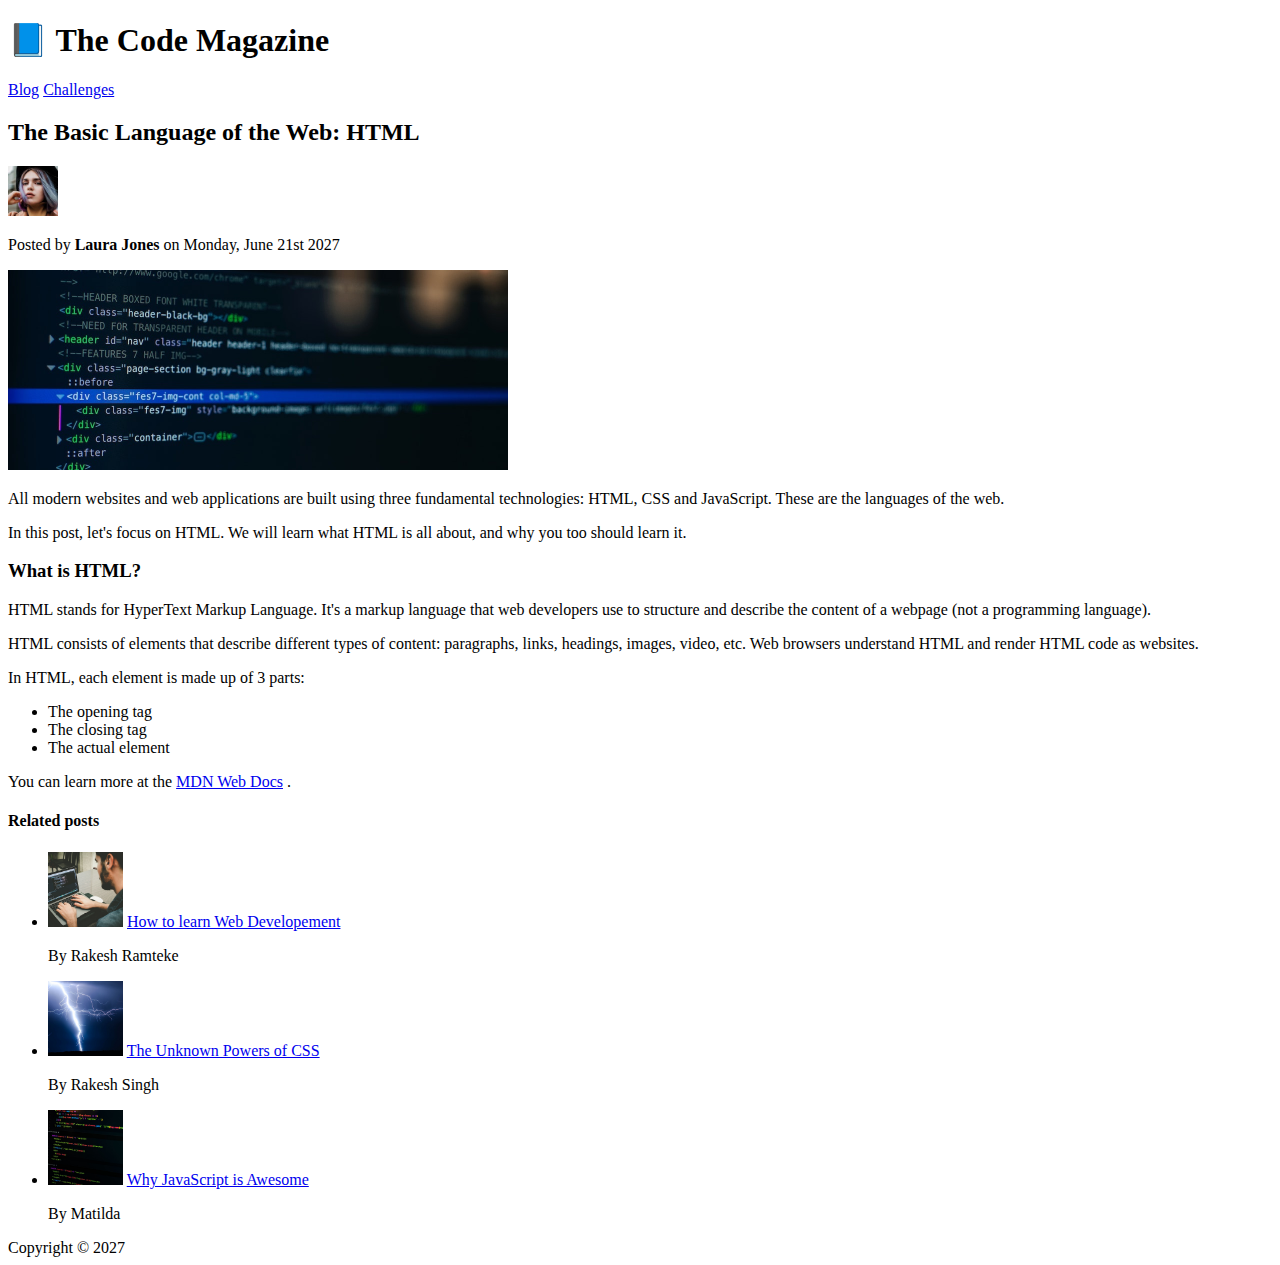
<file: ch#1/index.html>
<!DOCTYPE html>
<html lang="en">
  <head>
    <meta charset="UTF-8" />
    <meta http-equiv="X-UA-Compatible" content="IE=edge" />
    <meta name="viewport" content="width=device-width, initial-scale=1.0" />
    <title>Challenge 1</title>
  </head>
  <body>
    <header>
      <h1>📘 The Code Magazine</h1>
      <nav>
        <a href="blog.html">Blog</a>
        <a href="#">Challenges</a>
      </nav>
    </header>

    <article>
      <header>
        <h2>The Basic Language of the Web: HTML</h2>

        <img
          src="laura-jones.jpg"
          alt="Headshot of Laura Jones"
          width="50"
          height="50"
        />

        <p>Posted by <strong>Laura Jones</strong> on Monday, June 21st 2027</p>

        <img
          src="post-img.jpg"
          alt="Image with HTML code"
          width="500"
          height="200"
        />
      </header>
      <p>
        All modern websites and web applications are built using three
        fundamental technologies: HTML, CSS and JavaScript. These are the
        languages of the web.
      </p>

      <p>
        In this post, let's focus on HTML. We will learn what HTML is all about,
        and why you too should learn it.
      </p>

      <h3>What is HTML?</h3>

      <p>
        HTML stands for HyperText Markup Language. It's a markup language that
        web developers use to structure and describe the content of a webpage
        (not a programming language).
      </p>

      <p>
        HTML consists of elements that describe different types of content:
        paragraphs, links, headings, images, video, etc. Web browsers understand
        HTML and render HTML code as websites.
      </p>

      <p>In HTML, each element is made up of 3 parts:</p>

      <ul>
        <li>The opening tag</li>
        <li>The closing tag</li>
        <li>The actual element</li>
      </ul>

      <p>
        You can learn more at the
        <a href="https://developer.mozilla.org/en-US/docs/Web/HTML"
          >MDN Web Docs</a
        >
        .
      </p>
    </article>

    <aside>
      <h4>Related posts</h4>
      <ul>
        <li>
          <img
            src="related-1.jpg"
            alt="Person working on computer"
            width="75"
            height="75"
          />
          <a href="https://developer.mozilla.org/en-US/docs/Web/HTML"
            >How to learn Web Developement</a
          >
          <p>By Rakesh Ramteke</p>
        </li>
        <li>
          <img src="related-2.jpg" alt="Litining" width="75" height="75" />
          <a href="https://developer.mozilla.org/en-US/docs/Web/HTML"
            >The Unknown Powers of CSS</a
          >
          <p>By Rakesh Singh</p>
        </li>
        <li>
          <img
            src="related-3.jpg"
            alt="JavaScript code"
            width="75"
            height="75"
          />
          <a href="https://developer.mozilla.org/en-US/docs/Web/HTML"
            >Why JavaScript is Awesome</a
          >
          <p>By Matilda</p>
        </li>
      </ul>
    </aside>

    <footer>Copyright &copy; 2027</footer>
  </body>
</html>
</file>
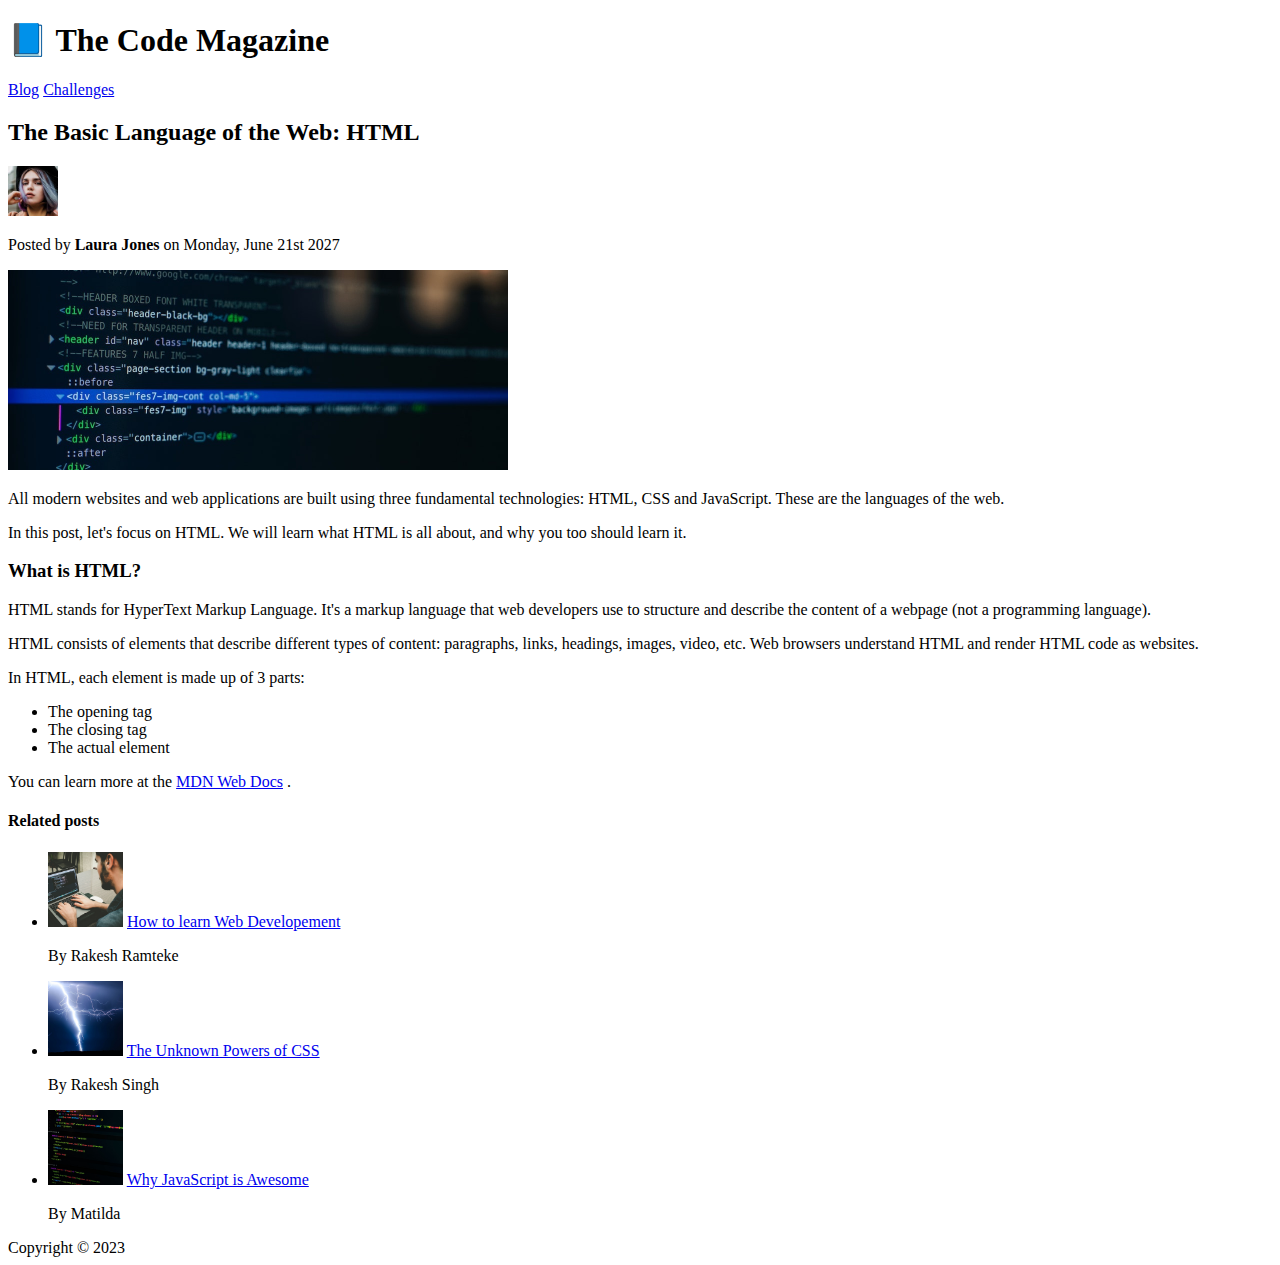
<file: html-basics/index.html>
<!DOCTYPE html>
<html lang="en">
  <head>
    <meta charset="UTF-8" />
    <meta http-equiv="X-UA-Compatible" content="IE=edge" />
    <meta name="viewport" content="width=device-width, initial-scale=1.0" />
    <title>Challenge 1</title>
  </head>
  <body>
    <header>
      <h1>📘 The Code Magazine</h1>
      <nav>
        <a href="blog.html">Blog</a>
        <a href="#">Challenges</a>
      </nav>
    </header>

    <article>
      <header>
        <h2>The Basic Language of the Web: HTML</h2>

        <img
          src="laura-jones.jpg"
          alt="Headshot of Laura Jones"
          width="50"
          height="50"
        />

        <p>Posted by <strong>Laura Jones</strong> on Monday, June 21st 2027</p>

        <img
          src="post-img.jpg"
          alt="Image with HTML code"
          width="500"
          height="200"
        />
      </header>
      <p>
        All modern websites and web applications are built using three
        fundamental technologies: HTML, CSS and JavaScript. These are the
        languages of the web.
      </p>

      <p>
        In this post, let's focus on HTML. We will learn what HTML is all about,
        and why you too should learn it.
      </p>

      <h3>What is HTML?</h3>

      <p>
        HTML stands for HyperText Markup Language. It's a markup language that
        web developers use to structure and describe the content of a webpage
        (not a programming language).
      </p>

      <p>
        HTML consists of elements that describe different types of content:
        paragraphs, links, headings, images, video, etc. Web browsers understand
        HTML and render HTML code as websites.
      </p>

      <p>In HTML, each element is made up of 3 parts:</p>

      <ul>
        <li>The opening tag</li>
        <li>The closing tag</li>
        <li>The actual element</li>
      </ul>

      <p>
        You can learn more at the
        <a href="https://developer.mozilla.org/en-US/docs/Web/HTML"
          >MDN Web Docs</a
        >
        .
      </p>
    </article>

    <aside>
      <h4>Related posts</h4>
      <ul>
        <li>
          <img
            src="related-1.jpg"
            alt="Person working on computer"
            width="75"
            height="75"
          />
          <a href="https://developer.mozilla.org/en-US/docs/Web/HTML"
            >How to learn Web Developement</a
          >
          <p>By Rakesh Ramteke</p>
        </li>
        <li>
          <img src="related-2.jpg" alt="Litining" width="75" height="75" />
          <a href="https://developer.mozilla.org/en-US/docs/Web/HTML"
            >The Unknown Powers of CSS</a
          >
          <p>By Rakesh Singh</p>
        </li>
        <li>
          <img
            src="related-3.jpg"
            alt="JavaScript code"
            width="75"
            height="75"
          />
          <a href="https://developer.mozilla.org/en-US/docs/Web/HTML"
            >Why JavaScript is Awesome</a
          >
          <p>By Matilda</p>
        </li>
      </ul>
    </aside>

    <footer>Copyright &copy; 2023</footer>
  </body>
</html>
</file>
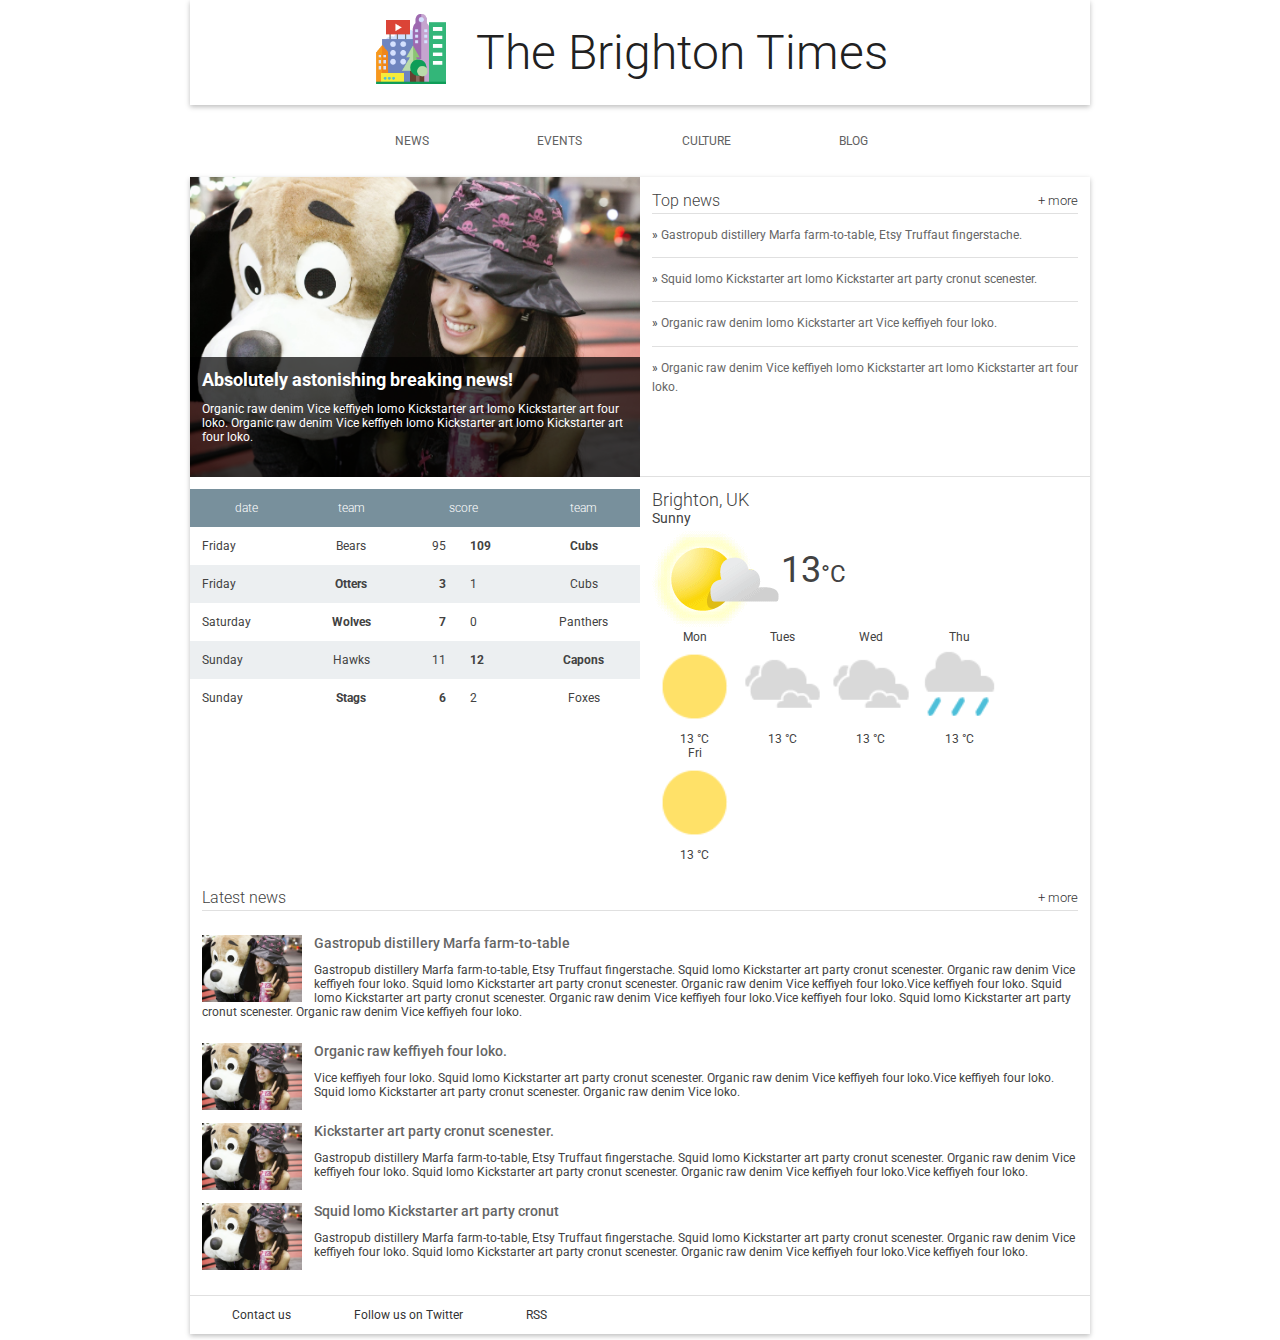
<file: udacity-responsive-web/index.html>
<!DOCTYPE html>
<html lang="en">
  <head>
    <meta charset="utf-8" />
    <meta name="viewport" content="width=device-width,initial-scale=1" />
    <meta http-equiv="X-UA-Compatible" content="IE=edge" />
    <title>Brighton Times</title>
    <link
      href="https://fonts.googleapis.com/css?family=Roboto:300,400,500"
      rel="stylesheet"
      type="text/css"
    />
    <link rel="stylesheet" type="text/css" href="main.css" />
  </head>
  <body>
    <header class="header">
      <div class="header__inner">
        <img
          class="header__logo"
          src="images/city.png"
          alt="iconic view of a cityscape"
        />
        <h1 class="header__title">The Brighton Times</h1>
      </div>
    </header>

    <nav id="drawer" class="nav">
      <ul class="nav__list">
        <li class="nav__item"><a href="#">News</a></li>
        <li class="nav__item"><a href="#">Events</a></li>
        <li class="nav__item"><a href="#">Culture</a></li>
        <li class="nav__item"><a href="#">Blog</a></li>
      </ul>
    </nav>

    <main>
      <section class="content">
        <section class="item hero">
          <article class="description">
            <h2>Absolutely astonishing breaking news!</h2>
            <p>
              Organic raw denim Vice keffiyeh lomo Kickstarter art lomo
              Kickstarter art four loko. Organic raw denim Vice keffiyeh lomo
              Kickstarter art lomo Kickstarter art four loko.
            </p>
          </article>
        </section>

        <section class="item news top-news">
          <h2 class="news__title">
            Top news <a href="#" class="news__more">+ more</a>
          </h2>
          <ul>
            <li class="top-news__item">
              <a href="#"
                >Gastropub distillery Marfa farm-to-table, Etsy Truffaut
                fingerstache.</a
              >
            </li>
            <li class="top-news__item">
              <a href="#"
                >Squid lomo Kickstarter art lomo Kickstarter art party cronut
                scenester.</a
              >
            </li>
            <li class="top-news__item">
              <a href="#"
                >Organic raw denim lomo Kickstarter art Vice keffiyeh four
                loko.</a
              >
            </li>
            <li class="top-news__item">
              <a href="#"
                >Organic raw denim Vice keffiyeh lomo Kickstarter art lomo
                Kickstarter art four loko.</a
              >
            </li>
          </ul>
        </section>

        <section class="item scores">
          <table class="scores__table">
            <thead>
              <tr>
                <th>date</th>
                <th>team</th>
                <th colspan="2">score</th>
                <th>team</th>
              </tr>
            </thead>
            <tbody>
              <tr>
                <td>Friday</td>
                <td>Bears</td>
                <td>95</td>
                <td class="winner">109</td>
                <td class="winner">Cubs</td>
              </tr>
              <tr>
                <td>Friday</td>
                <td class="winner">Otters</td>
                <td class="winner">3</td>
                <td>1</td>
                <td>Cubs</td>
              </tr>
              <tr>
                <td>Saturday</td>
                <td class="winner">Wolves</td>
                <td class="winner">7</td>
                <td>0</td>
                <td>Panthers</td>
              </tr>
              <tr>
                <td>Sunday</td>
                <td>Hawks</td>
                <td>11</td>
                <td class="winner">12</td>
                <td class="winner">Capons</td>
              </tr>
              <tr>
                <td>Sunday</td>
                <td class="winner">Stags</td>
                <td class="winner">6</td>
                <td>2</td>
                <td>Foxes</td>
              </tr>
            </tbody>
          </table>
        </section>

        <section class="item weather">
          <span class="weather__location">Brighton, UK</span>
          <span class="weather__desc">Sunny</span>
          <span class="weather__today">
            <img
              class="weather__today__image"
              src="images/weather.png"
              alt="icon of a partially sunny day"
            /><span class="weather__today__temp">13</span
            ><span class="weather__today__deg">&deg;C</span>
          </span>
          <ul class="weather__next">
            <li class="weather__next__item">
              <span>Mon</span>
              <img
                class="weather__next__image"
                src="images/sunny.png"
                alt="icon of a sunny day"
              />
              <span>13 &deg;C</span>
            </li>
            <li class="weather__next__item">
              <span>Tues</span>
              <img
                class="weather__next__image"
                src="images/cloudy.png"
                alt="icon of a cloudy day"
              />
              <span>13 &deg;C</span>
            </li>
            <li class="weather__next__item">
              <span>Wed</span>
              <img
                class="weather__next__image"
                src="images/cloudy.png"
                alt="icon of a cloudy day"
              />
              <span>13 &deg;C</span>
            </li>
            <li class="weather__next__item">
              <span>Thu</span>
              <img
                class="weather__next__image"
                src="images/rain.png"
                alt="icon of a rainy day"
              />
              <span>13 &deg;C</span>
            </li>
            <li class="weather__next__item">
              <span>Fri</span>
              <img
                class="weather__next__image"
                src="images/sunny.png"
                alt="icon of a sunny day"
              />
              <span>13 &deg;C</span>
            </li>
          </ul>
        </section>

        <section class="item news recent-news">
          <h2 class="news__title">
            Latest news <a href="#" class="news__more">+ more</a>
          </h2>
          <ul>
            <li class="snippet">
              <img
                class="snippet__thumbnail"
                src="images/dog.jpg"
                alt="picture of a girl with a large, stuffed dog toy"
              />
              <h3 class="snippet__title">
                <a href="#">Gastropub distillery Marfa farm-to-table</a>
              </h3>
              <p>
                Gastropub distillery Marfa farm-to-table, Etsy Truffaut
                fingerstache. Squid lomo Kickstarter art party cronut scenester.
                Organic raw denim Vice keffiyeh four loko. Squid lomo
                Kickstarter art party cronut scenester. Organic raw denim Vice
                keffiyeh four loko.Vice keffiyeh four loko. Squid lomo
                Kickstarter art party cronut scenester. Organic raw denim Vice
                keffiyeh four loko.Vice keffiyeh four loko. Squid lomo
                Kickstarter art party cronut scenester. Organic raw denim Vice
                keffiyeh four loko.
              </p>
            </li>
            <li class="snippet">
              <img
                class="snippet__thumbnail"
                src="images/dog.jpg"
                alt="picture of a girl with a large, stuffed dog toy"
              />
              <h3 class="snippet__title">
                <a href="#">Organic raw keffiyeh four loko.</a>
              </h3>
              <p>
                Vice keffiyeh four loko. Squid lomo Kickstarter art party cronut
                scenester. Organic raw denim Vice keffiyeh four loko.Vice
                keffiyeh four loko. Squid lomo Kickstarter art party cronut
                scenester. Organic raw denim Vice loko.
              </p>
            </li>
            <li class="snippet">
              <img
                class="snippet__thumbnail"
                src="images/dog.jpg"
                alt="picture of a girl with a large, stuffed dog toy"
              />
              <h3 class="snippet__title">
                <a href="#">Kickstarter art party cronut scenester.</a>
              </h3>
              <p>
                Gastropub distillery Marfa farm-to-table, Etsy Truffaut
                fingerstache. Squid lomo Kickstarter art party cronut scenester.
                Organic raw denim Vice keffiyeh four loko. Squid lomo
                Kickstarter art party cronut scenester. Organic raw denim Vice
                keffiyeh four loko.Vice keffiyeh four loko.
              </p>
            </li>
            <li class="snippet">
              <img
                class="snippet__thumbnail"
                src="images/dog.jpg"
                alt="picture of a girl with a large, stuffed dog toy"
              />
              <h3 class="snippet__title">
                <a href="#">Squid lomo Kickstarter art party cronut </a>
              </h3>
              <p>
                Gastropub distillery Marfa farm-to-table, Etsy Truffaut
                fingerstache. Squid lomo Kickstarter art party cronut scenester.
                Organic raw denim Vice keffiyeh four loko. Squid lomo
                Kickstarter art party cronut scenester. Organic raw denim Vice
                keffiyeh four loko.Vice keffiyeh four loko.
              </p>
            </li>
          </ul>
        </section>
      </section>

      <footer>
        <ul>
          <li><a href="#">Contact us</a></li>
          <li><a href="#">Follow us on Twitter</a></li>
          <li><a href="#">RSS</a></li>
        </ul>
      </footer>
    </main>
  </body>
</html>
</file>
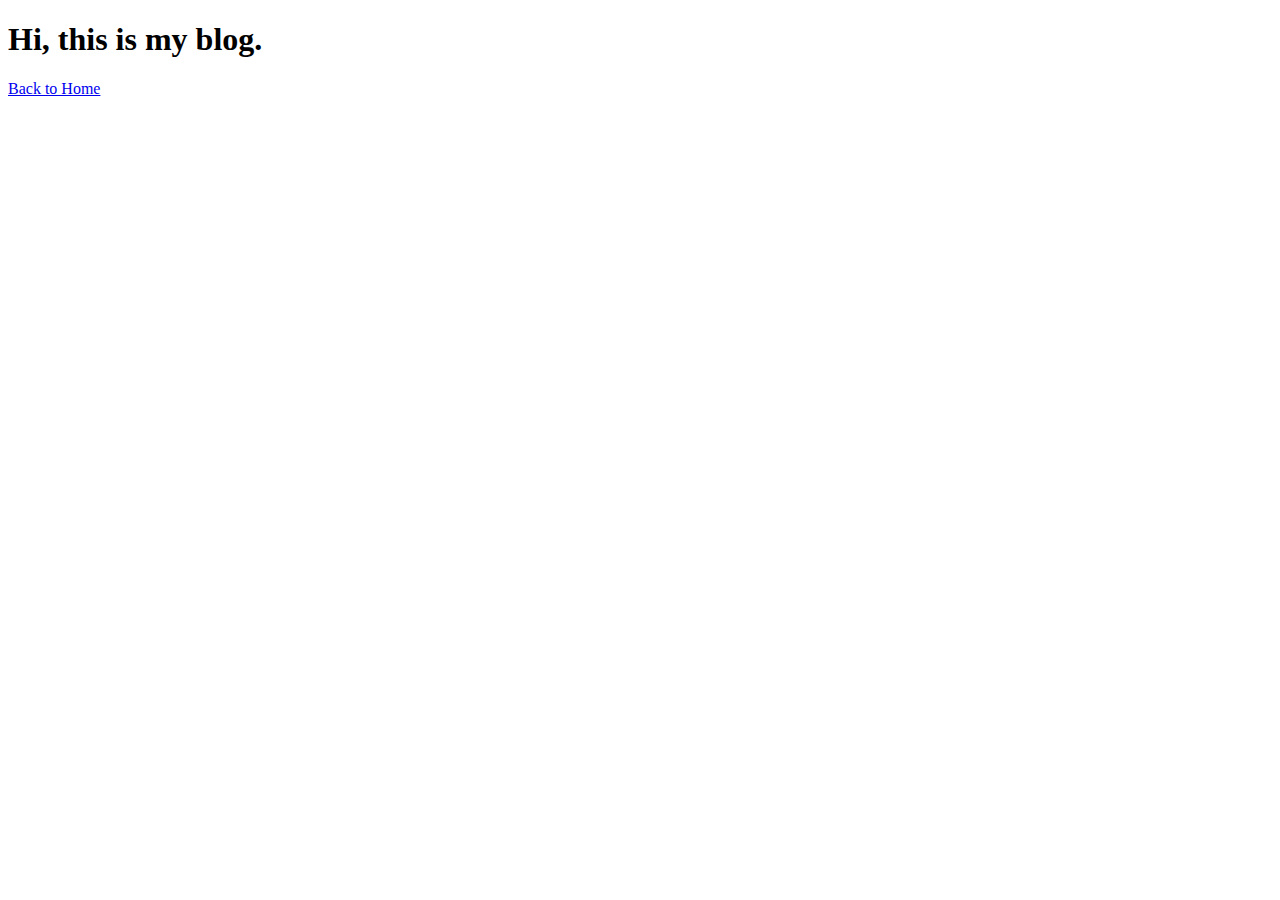
<file: ch#1/blog.html>
<!DOCTYPE html>
<html lang="en">
  <head>
    <meta charset="UTF-8" />
    <meta http-equiv="X-UA-Compatible" content="IE=edge" />
    <meta name="viewport" content="width=device-width, initial-scale=1.0" />
    <title>Blog</title>
  </head>
  <body>
    <h1>Hi, this is my blog.</h1>
    <a href="index.html">Back to Home</a>
  </body>
</html>
</file>
<file: udacity-responsive-web/main.css>
body,
html {
  margin: 0;
  padding: 0;
  width: 100%;
  height: 100%;
}

body {
  font-family: Roboto;
  font-size: 12px;
  color: #424242;
}

h1,
h2,
h3,
h4,
h5 {
  margin: 0;
}

header,
nav,
footer,
section,
article,
div {
  box-sizing: border-box;
}

ul {
  list-style: none;
  padding: 0;
  margin: 0;
}

/*
 *
 * Common
 * 
 */

.news__more {
  float: right;
  font-size: 0.8em;
  color: #333;
  text-decoration: none;
}

/*
 *
 * Header
 *
 */

.header {
  box-shadow: 0 2px 5px rgba(0, 0, 0, 0.26);
  min-height: 56px;
  transition: min-height 0.3s;
}

.header__inner {
  width: 100%;
  margin-left: auto;
  margin-right: auto;
}

.header__logo {
  height: 72px;
  margin-right: 1em;
  vertical-align: top;
  margin-top: 12px;
}

.header__title {
  font-weight: 300;
  font-size: 4em;
  margin: 0.5em 0.25em;
  display: inline-block;
  color: #212121;
}

/*
 *
 * Top Level Navigation
 *
 */

.nav {
  width: 100%;
  margin-left: auto;
  margin-right: auto;
}

.nav__list {
  width: 100%;
  padding: 0;
  margin: 0;
}

.nav__item {
  box-sizing: border-box;
  display: inline-block;
  width: 24%;
  text-align: center;
  line-height: 24px;
  padding: 24px;
  text-transform: uppercase;
}

.nav a {
  text-decoration: none;
  color: #616161;
  padding: 1.5em;
}

.nav a:hover {
  text-decoration: underline;
  color: #212121;
}

/*
 *
 * Main
 *
 */

main {
  box-shadow: 0 2px 5px rgba(0, 0, 0, 0.26);
  width: 100%;
  margin-left: auto;
  margin-right: auto;
}

/*
 *
 * Content
 *
 */

/*
 *
 * Hero
 *
 */

.hero {
  width: 100%;
  position: relative;
  background-image: url("./images/dog.jpg");
  background-size: cover;
  height: 300px;
}

.hero article {
  box-sizing: border-box;
  background-color: #000;
  background-color: rgba(0, 0, 0, 0.7);
  position: absolute;
  bottom: 0;
  height: 40%;
  width: 100%;
  color: #fff;
  padding: 1em;
}

/*
 *
 * Top News
 *
 */

.top-news {
  height: 300px;
  border-bottom: 1px solid #e0e0e0;
  padding: 1em;
}

.news__title {
  font-weight: 300;
  border-bottom: 1px solid #e0e0e0;
  line-height: 24px;
  font-size: 16px;
}

.top-news__item {
  border-bottom: 1px solid #e0e0e0;
  padding: 1em 0;
  line-height: 19.2px;
}

.top-news__item:before {
  content: "» ";
}

.top-news__item:last-child {
  border-bottom: none;
}

.top-news__item a {
  text-decoration: none;
  color: #666;
}

.top-news__item a:hover,
.top-news__item a:active {
  text-decoration: underline;
}

/*
 *
 * Sport Scores
 *
 */

.scores {
  padding-top: 1em;
}

.scores__table {
  width: 100%;
  border-collapse: collapse;
}

.scores__table th,
.scores__table td {
  padding: 1em;
}

.scores__table th {
  color: #fff;
  font-weight: 300;
  background-color: #78909c;
}

.scores__table tr:nth-child(odd) td {
  background-color: #fff;
}

.scores__table tr:nth-child(even) td {
  background-color: #eceff1;
}

.scores__table td.winner {
  font-weight: bold;
}

.scores__table td:nth-child(3) {
  text-align: right;
}

.scores__table td:nth-child(2),
.scores__table td:nth-child(5) {
  text-align: center;
}

/*
 *
 * Weather
 *
 */

.weather {
  padding: 1em;
}

.weather__location {
  display: block;
  font-weight: 300;
  font-size: 1.5em;
}

.weather__desc {
  display: block;
  font-size: 1.2em;
}

.weather__today {
  width: 60%;
  vertical-align: middle;
}

.weather__today__image {
  vertical-align: middle;
}

.weather__today__temp {
  font-size: 3em;
}

.weather__today__deg {
  font-size: 2em;
  display: inline;
}

.weather__next__item {
  display: inline-block;
  width: 20%;
  text-align: center;
}

.weather__next__item span {
  display: block;
}

.weather__next__image {
  width: 100%;
}

/*
 *
 * Recent News
 *
 */

.recent-news {
  clear: both;
  padding: 1em;
}

.snippet {
  clear: both;
  margin: 24px 0;
}

.snippet__thumbnail {
  width: 100px;
  float: left;
  margin-right: 1em;
}

.snippet__title {
  font-weight: 500;
}

.snippet__title a {
  text-decoration: none;
  color: #666;
}

.snippet__title a:hover,
.snippet__title a:active {
  text-decoration: underline;
}

/*
 *
 * Footer
 *
 */

footer {
  border-top: 1px solid #e0e0e0;
  padding: 1em;
  width: 100%;
}

footer li {
  display: inline-block;
  margin: 0 1em;
}

footer a {
  text-decoration: none;
  color: #333;
  padding: 1.5em;
}

.content {
  display: flex;
  flex-wrap: wrap;
}

.item {
  width: 100%;
}

@media screen and (min-width: 600px) {
  .nav {
    width: 600px;
    margin-left: auto;
    margin-right: auto;
  }

  .hero {
    width: 60%;
    order: -1;
  }

  .weather {
    order: 0;
    width: 40%;
  }

  .top-news {
    order: 1;
  }

  .scores {
    order: 2;
  }

  .recent-news {
    order: 3;
  }
}

@media screen and (min-width: 750px) {
  .header__inner {
    width: 530px;
    margin-left: auto;
    margin-right: auto;
  }

  .hero,
  .top-news {
    width: 50%;
  }

  .scores,
  .weather {
    width: 50%;
  }

  .hero {
    order: -1;
  }

  .weather {
    order: 2;
  }

  .top-news {
    order: 0;
  }

  .scores {
    order: 1;
  }

  .recent-news {
    order: 3;
  }
}

@media screen and (min-width: 900px) {
  body {
    width: 900px;
    margin-left: auto;
    margin-right: auto;
  }
}

@media screen and (max-width: 530px) {
  .header__logo {
    height: 50px;
  }

  .header__title {
    font-size: 3em;
  }
}
</file>
